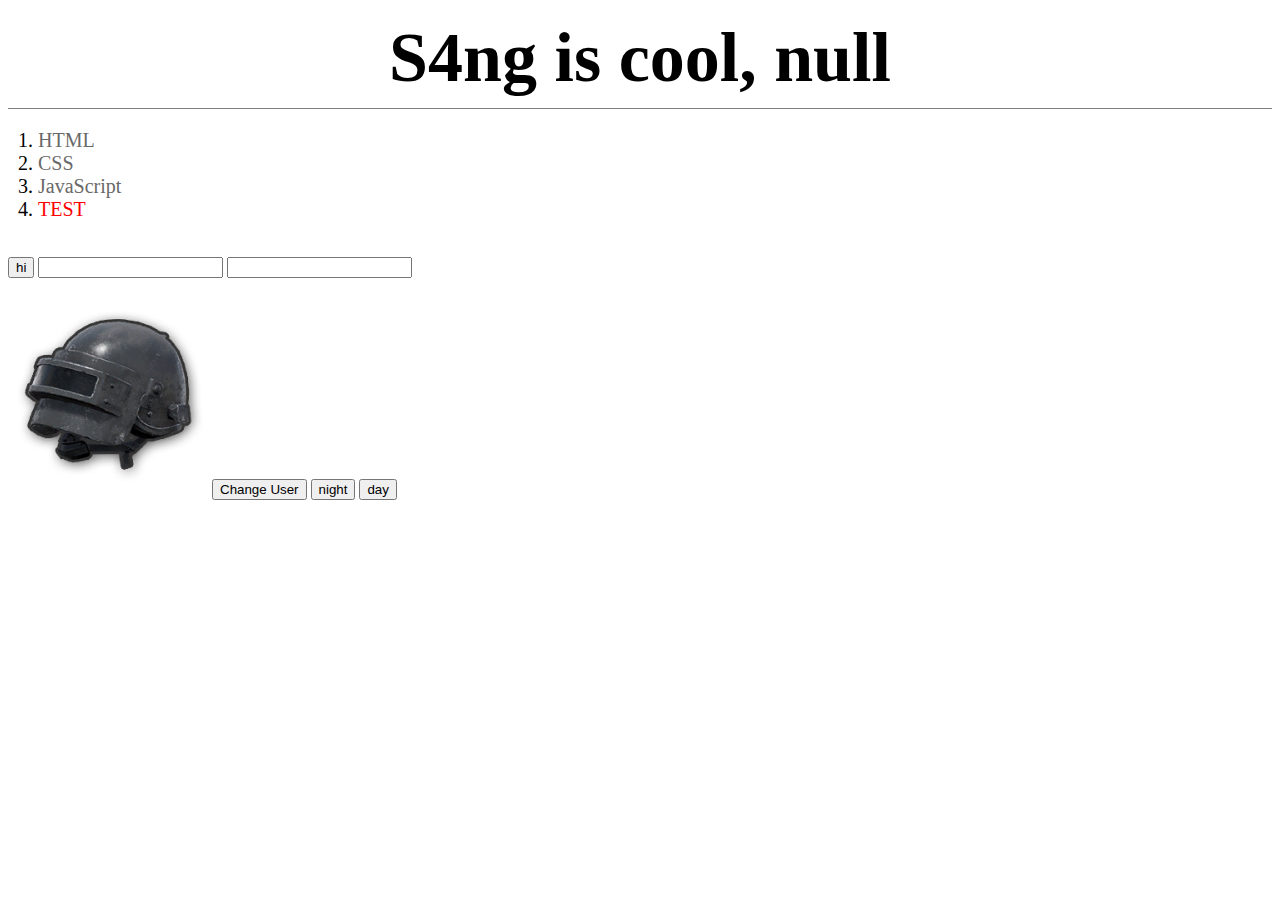
<file: 4.html>
<!DOCTYPE HTML>
<html>

<HEAD>
    <title>WEB - test</title>
    <meta charset=”utf-8″>
    <link rel="stylesheet" href="style.css">
</HEAD>

<BODY>
    <H1><a href="index.html">WEB</a></H1>
    <ol>
        <li><a href="1.html">HTML</a></li>
        <li><a href="2.html">CSS</a></li>
        <li><a href="3.html">JavaScript</a></li>
        <li><a href="4.html" style="color:red">TEST</a></li>
    </ol>
    <!-- event 태그! -->
    <p><input type="button" value="hi" onclick="alert('hi')">
        <input type="text" onnchange="alert('changed')">
        <input type='text' onkeydown="alert('key down!')"></p>
        <img src="images/change1.png" width="200px">
        <button>Change User</button>
        <!-- <button id="night">NIGHT</button> -->
        <input type='button' value="night" onclick="document.querySelector('body').style.backgroundColor = '#333333';
        document.querySelector('body').style.color = 'white';">
        <input type='button' value="day" onclick="document.querySelector('body').style.backgroundColor = 'white';
        document.querySelector('body').style.color = 'black';">
        <script src="scripts/main.js"></script>
</BODY>

</html>
</file>
<file: style.css>
#grid {
    display: grid;
    grid-template-columns: 250px 1fr;
}

#page {
    border-left: 1px solid gray;
    padding-left: 30px;
}

a {
    color: dimgray;
    text-decoration: none;
}

h1 {
    font-size: 70px;
    text-align: center;
    border-bottom: 1px solid gray;
    margin: 0;
    padding: 10px;
}

ol {
    font-size: 20px;
    width: 120px;
    margin: 0;
    padding: 20px;
    padding-left: 30px;
}

@media(max-width:800px) {
    #grid {
        display: block;
    }

    #page {
        border-left: none;
    }

    h1 {
        border-bottom: none;
    }
}
</file>
